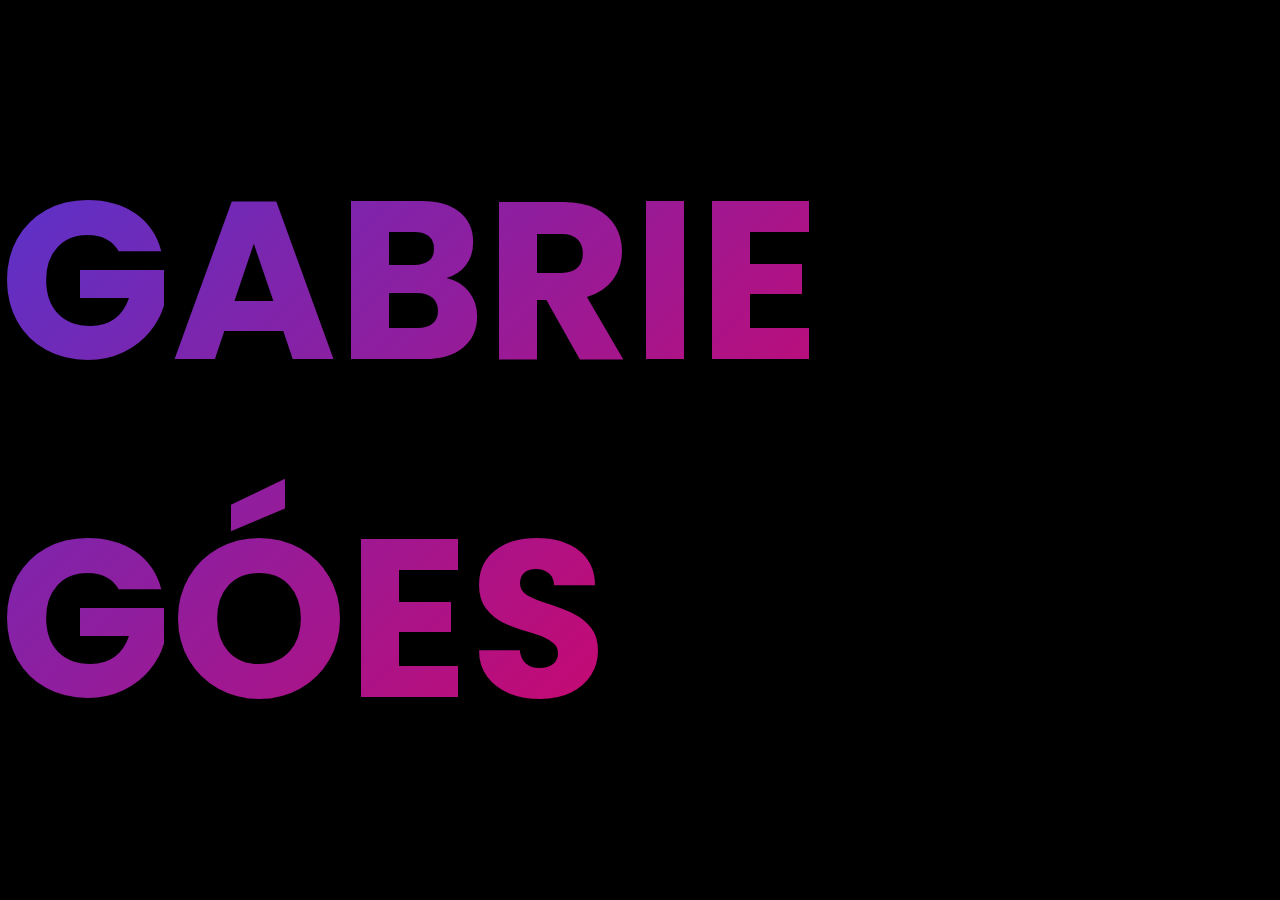
<file: index.html>
<!DOCTYPE html>
<html lang="pt-BR">
<head>
    <meta charset="UTF-8">
    <meta name="viewport" content="width=device-width, initial-scale=1.0">
    <meta http-equiv="X-UA-Compatible" content="IE=7">
    <meta name="description" content="Efeito de texto Gradient">
    <meta http-equiv="X-UA-Compatible" content="ie=edge">
    <meta name="keywords" content="Gradient">
    <title>Usando Gradient</title>
    <link rel="stylesheet" href="css/style01.css">
</head>
<body>
    <div contenteditable="true" class="texto">
        <h2>Gabrie Góes</h2>
    </div>
</body>
</html>
</file>
<file: css/style01.css>
@import url('https://fonts.googleapis.com/css2?family=Poppins:wght@300;400;500;600&display=swap');

* {
    margin: 0;
    padding: 0;
    font-family: 'poppins', sans-serif;
}
html,body{
    display: grid;
    height: 100%;
    place-items: center;
    background: #000;
}
.texto{
    outline: none;
    font-size: 150px;
    font-weight: 800;
    text-transform: uppercase;
    background: linear-gradient(135deg, #5335cf 0%, #de005e 25%, #f66e48 50%, #de005e 75%, #5335cf 100%);
    background-size: 400%;
    -webkit-background-clip: text;
    -webkit-text-fill-color: transparent;
    animation: animate 10s linear infinite;
}
@keyframes animate {
    100%{
background-position: 400%;
    }
}
</file>
